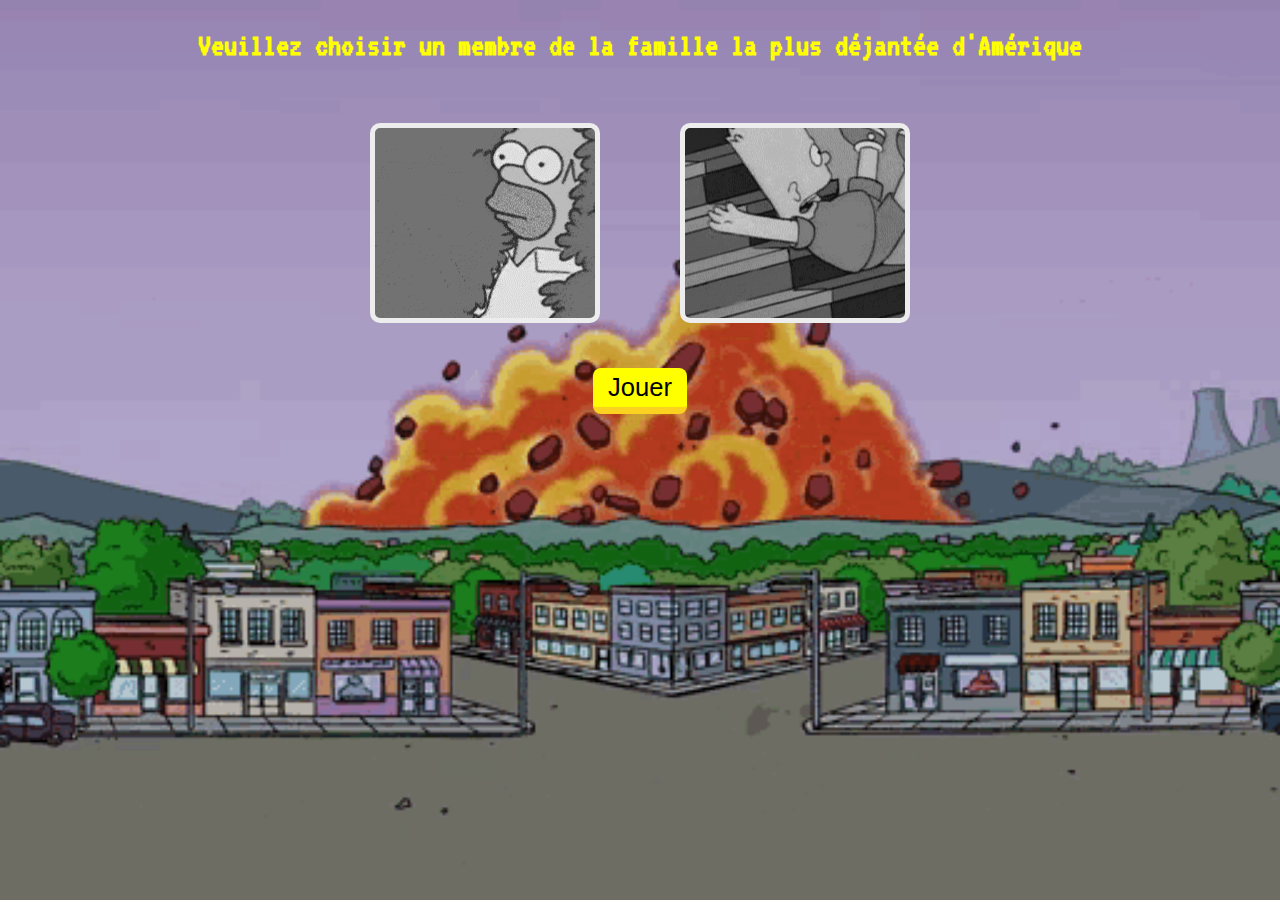
<file: index.html>
<!DOCTYPE html>
<html lang="en">
  <head>
    <meta charset="UTF-8" />
    <title>Character</title>
  </head>
  <link rel="stylesheet" href="style.css" type="text/css" />
  <link rel="preconnect" href="https://fonts.googleapis.com" />
  <link rel="preconnect" href="https://fonts.gstatic.com" crossorigin />
  <link
    href="https://fonts.googleapis.com/css2?family=VT323&display=swap"
    rel="stylesheet"
  />

  <body>
    <div class="top-container"></div>
    <div id="inscription-bloc" style="">
      <h1>
        Veuillez choisir un membre de la famille la plus déjantée d'Amérique
      </h1>
      <div id="perso-select__container">
        <div id="type1" class="perso-select__card choose1"></div>
        <div id="type2" class="perso-select__card choose2"></div>
      </div>
      <a href="/rpg_js/game.html">
        <button id="goBtn" class="btn">Jouer</button></a
      >
    </div>
    <div id="name-choice">
      <h1 id="name"></h1>
    </div>
  </body>
  <script src="./controllers/index.js" type="module"></script>
</html>
</file>
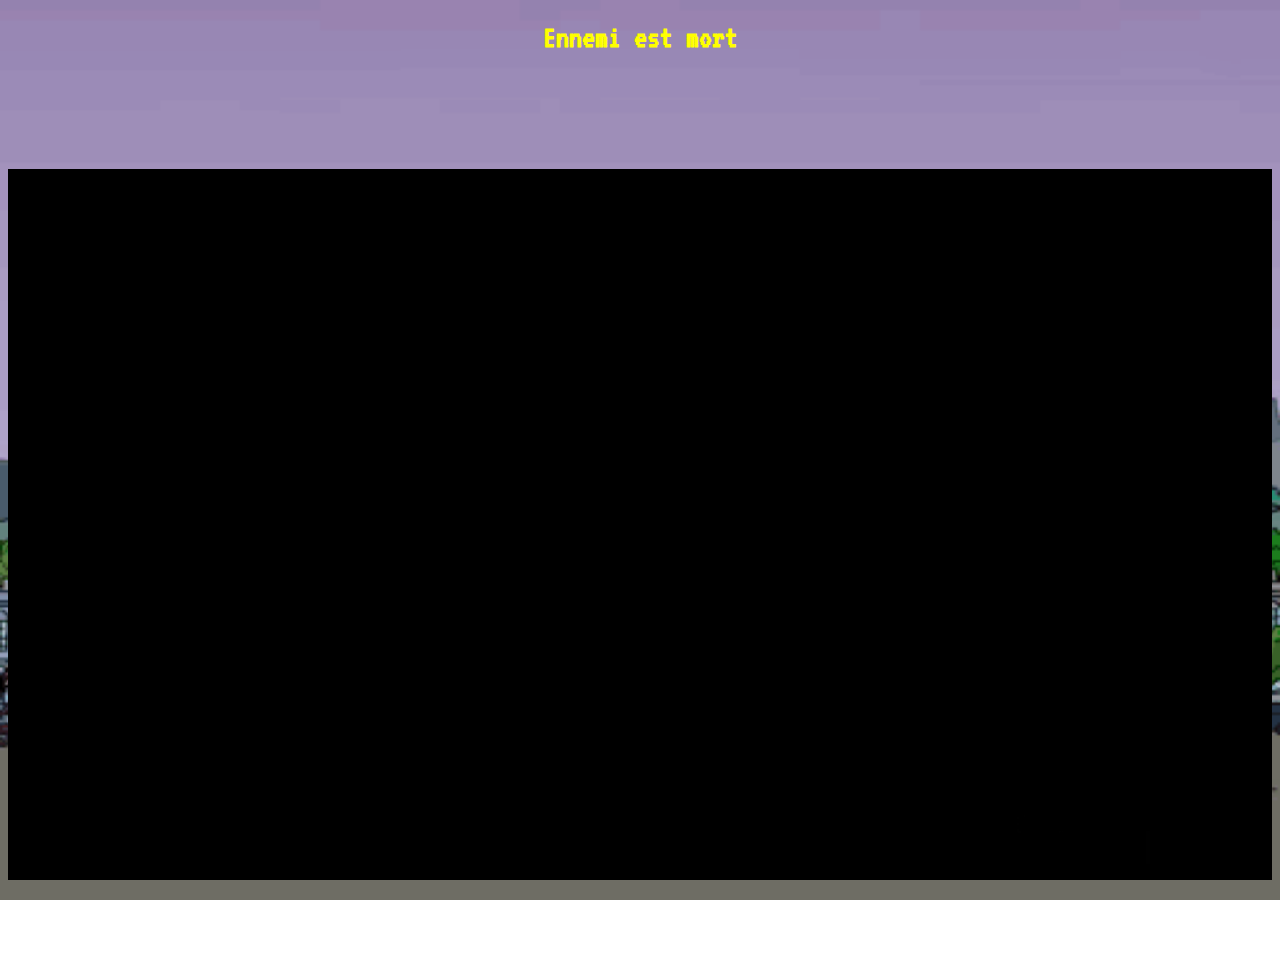
<file: end.html>
<!DOCTYPE html>
<html lang="en">
  <head>
    <meta charset="UTF-8" />
    <title>Battle</title>
  </head>
  <link rel="stylesheet" href="style.css" type="text/css" />
  <link rel="preconnect" href="https://fonts.googleapis.com" />
  <link rel="preconnect" href="https://fonts.gstatic.com" crossorigin />
  <link
    href="https://fonts.googleapis.com/css2?family=VT323&display=swap"
    rel="stylesheet"
  />

  <body class="end" id="end">
    <div id="title"></div>
    <video autoplay loop muted id="myVideo" width="100%" height="100%">
      <source src="./img/ending.mp4" type="video/mp4" />
    </video>
  </body>
  <script>
    if (localStorage.getItem("isHeroDead") === "true") {
      document.getElementById("title").innerHTML = `<h1>${localStorage.getItem(
        "name"
      )} est mort</h1>`;
    } else {
      document.getElementById("title").innerHTML = `<h1>Ennemi est mort</h1>`;
    }
  </script>
  <script src="./controllers/index.js" type="module"></script>
</html>
</file>
<file: style.css>
/*GLOBAL*/

body {
  background-color: black;
  height: 100vh;
  background: url("./img/selectBackground.gif") center;
  background-repeat: no-repeat;
  background-size: cover;
  background-attachment: fixed;
}

h1 {
  color: yellow;
  text-align: center;
}

h1,
h2,
h3,
h4,
p {
  font-family: "VT323", monospace;
}

.btn, button {
  background-color: yellow;
  color: black;
  border-radius: 8px;
  border: none;
  border-bottom: 7px solid #fad21f;
  padding: 5px 15px 5px 15px;
  font-size: 2vw;
  margin: 5px;
  cursor: pointer;
}

.btn:hover, button:hover {
  background-color: #e9f62c;
  border-color: #cba407;
}

.btn:active, button:active {
  background-color: #f5be19;
  border-color: #e1bc17;
}

.btn-spell img {
  height: 25px;
  width: auto;
}

/* CHOIX PERSO */

#inscription-bloc {
  display: flex;
  flex-direction: column;
  justify-content: center;
  align-items: center;
  transition: opacity 1s;
}

#persoName {
  background-color: yellow;
  color: white;
  padding: 10px;
  font-size: 1.5vw;
  border: none;
  border: 4px inset #600760;
}

#perso-select__container {
  display: flex;
  justify-content: center;
  align-items: center;
  flex-direction: row;
}

.perso-select__card {
  height: 190px;
  width: 220px;
  margin: 40px;
  background-repeat: no-repeat;
  border: 5px solid yellow;
  border-radius: 10px;
  transition: all 0.6s;
  cursor: pointer;
}

.perso-select__card:hover {
  transform: scale(1.2);
}

.perso-select__card::after {
  content: " ";
  background-size: contain;
  position: absolute;
  bottom: 0;
  background-repeat: no-repeat;
  height: 100px;
  width: 100px;
}

/*GAME*/

.game {
  background-image: url(./img/map1.png);
  background-size: cover;
  height: 100vh;
}

#game-bloc {
  width: 80%;
  height: 200px;

  position: fixed;
  top: 0;
  left: 0;
  right: 0;
  bottom: 0;
  margin: auto;
  display: flex;
  justify-content: space-between;
}

#character-bloc,
#monster-bloc {
  width: 48px;
  height: 200px;
  margin-left: 50px;
  margin-right: 50px;
  transform: scale(1.5);
  transition: opacity 0.6s all;
  position: relative;
}

#monster-bloc {
  width: 90px;
}

#character-hp__container,
#monster-hp__container {
  content: " ";
  position: absolute;
  width: 100px;
  height: 10px;
  background-color: black;
  top: 0;
  left: 0;

}

#character-hp,
#monster-hp {
  content: " ";
  position: absolute;
  width: 100%;
  height: 100%;
  background-color: red;
  top: 0;
  left: 0;
  z-index: 1;
  transition: 0.5s ease-in-out;
}

#character-energy__container,
#monster-energy__container {
  content: " ";
  position: absolute;
  width: 100px;
  height: 10px;
  background-color: black;
  top: -10px;
  left: 0;
}

#character-energy,
#monster-energy {
  content: " ";
  position: absolute;
  width: 100%;
  height: 100%;
  background-color: blue;
  top: 0;
  left: 0;
  z-index: 1;
  transition: 0.5s ease-in-out;
}

/* ACTION BLOC */

#infos-bloc {
  position: fixed;
  left: 100px;
  bottom: 100px;
  display: flex;
  justify-content: space-between;
}

#actions-bloc {
  background-color: rgba(0, 0, 0, 0.5);
  padding: 30px;
  display: flex;
}

#spell-bloc,
#counter-bloc,
#log-bloc {
  padding: 30px;
  background-color: rgba(0, 0, 0, 0.5);
  padding: 30px;
  display: flex;
  justify-content: center;
  color: white;
  margin: 10px;
}

#log-bloc {
  width: 30vw;
  display: flex;
  flex-direction: column;
  height: 3rem;
  overflow: hidden;
  justify-content: flex-end;
}
#log-bloc p {
  transition: 0.2s;
}

/* ANIMATIONS */

.homerIdle {
  animation: homerIdle 1.2s steps(4) infinite;
  background-size: auto;
  background: url("./img/homerIdle.png") left center;
  background-repeat: no-repeat;
}

@keyframes homerIdle {
  100% {
    background-position: -196px;
  }
}
.bartIdle {
  animation: bartIdle 1.2s steps(7) infinite;
  background-size: auto;
  background: url("./img/bartIdle.png") left center;
  background-repeat: no-repeat;
}

@keyframes bartIdle {
  100% {
    background-position: -370px;
  }
}

.homerHit {
  animation: homerHit 0.2s steps(2) infinite;
  background-size: auto;
  background: url("./img/homerHit.png") left center;
  background-repeat: no-repeat;
}

@keyframes homerHit {
  100% {
    background-position: -144px;
  }
}
.bartHit {
  animation: bartHit 0.8s steps(6) infinite;
  background-size: auto;
  background: url("./img/bartHit.png") left center;
  background-repeat: no-repeat;
}

@keyframes bartHit {
  100% {
    background-position: -279px;
  }
}

.homerRun {
  animation: homerRun 1.2s steps(4) infinite;
  background-size: auto;
  background: url("./img/homerRun.png") left center;
  background-repeat: no-repeat;
}

@keyframes homerRun {
  100% {
    background-position: -204px;
  }
}
.bartRun {
  background-size: auto;
  background: url("./img/bartRun.gif") left center;
  background-repeat: no-repeat;
}

.monsterdIdle {
  background-size: auto;
  background: url("./img/IdleBurns.gif") left center;
  background-repeat: no-repeat;
}

.homerAttack {
  animation: homerAttack 1.2s steps(10);
  background-size: auto;
  background: url("./img/homerAttack.png") left center;
  background-repeat: no-repeat;
}

@keyframes homerAttack {
  100% {
    background-position: -765px;
  }
}

.homerAttack2 {
  animation: homerAttack2 1.2s;
  background-size: auto;
  background: url("./img/homerAttack2.png") left center;
  background-repeat: no-repeat;
}

@keyframes homerAttack2 {
  100% {
    transform: translateX(70vw);
  }
}
.bartAttack2 {
  animation: bartAttack2 1.2s;
  background-size: auto;
  background: url("./img/bartAttack2.png") left center;
  background-repeat: no-repeat;
}

@keyframes bartAttack2 {
  100% {
    transform: translateX(70vw);
  }
}

.bartAttack {
  animation: homerAttack2 1.2s;
  background-size: auto;
  background: url("./img/bartAttack.gif") left center;
  background-repeat: no-repeat;
}

@keyframes homerAttack2 {
  100% {
    transform: translateX(70vw);
  }
}
.animAttack {
  background-size: auto;
  background: url("./img/AttackBurns.gif") left center;
  background-repeat: no-repeat;
}

.animHitMonster {
  background-size: auto;
  background: url("./img/hitburns.gif") left center;
  background-repeat: no-repeat;
}

.choose1 {
  background-size: auto;
  background: url("./img/chooseHomer.gif") center;
  background-repeat: no-repeat;
  filter: grayscale(100);
}
.choose2 {
  background-size: auto;
  background: url("./img/chooseBart.gif") center;
  background-repeat: no-repeat;
  filter: grayscale(100);
}
.selectBackground {
  background-size: auto;
  background: url("./img/selectBackground.gif") center;
  background-repeat: no-repeat;
}
</file>
